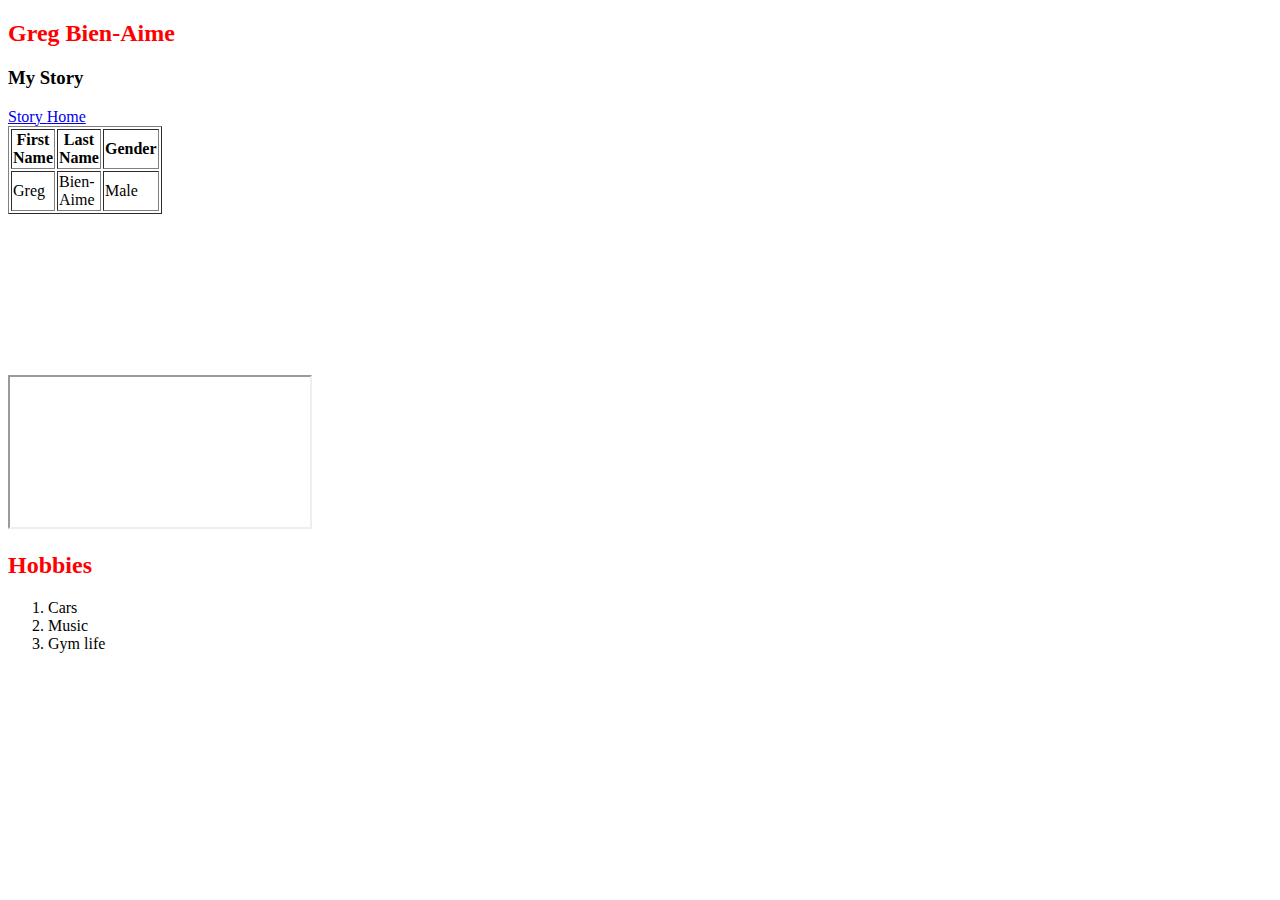
<file: pages/myStory.html>
<!DOCTYPE html>
<html>
<head>
    <title>Greg Bien-Aime | Stories</title>
    <style type="text/css">
    	h2{
    		color: red;
    	}
    	

    </style>

</head>
<body>
    <h2>Greg Bien-Aime</h2>
    <h3>My Story</h3>
<nav>
	<a href="pages/myStory.html"> Story </a>
	<a href="index.html"> Home </a>
</nav>

<table width="50" border= solid>
	<tr>
		<th>First Name</th>
		<th>Last Name</th>
		<th>Gender</th>
	</tr>
	<tr>
		<td> Greg </td>
		<td> Bien-Aime </td>
		<td> Male </td>
	</tr>	
	</table>	
  
	<iframe src=""></iframe>

	<iframe width="560" height="315" src="https://www.youtube.com/embed/2BVw8WvJsYw" title="YouTube video player" frameborder="0" allow="accelerometer; autoplay; clipboard-write; encrypted-media; gyroscope; picture-in-picture" allowfullscreen></iframe>

<h2>Hobbies</h2>

	<ol> 
		<li>Cars</li>
		<li>Music</li>
		<li>Gym life</li>
	</ol>

</body>
</html>
</file>
